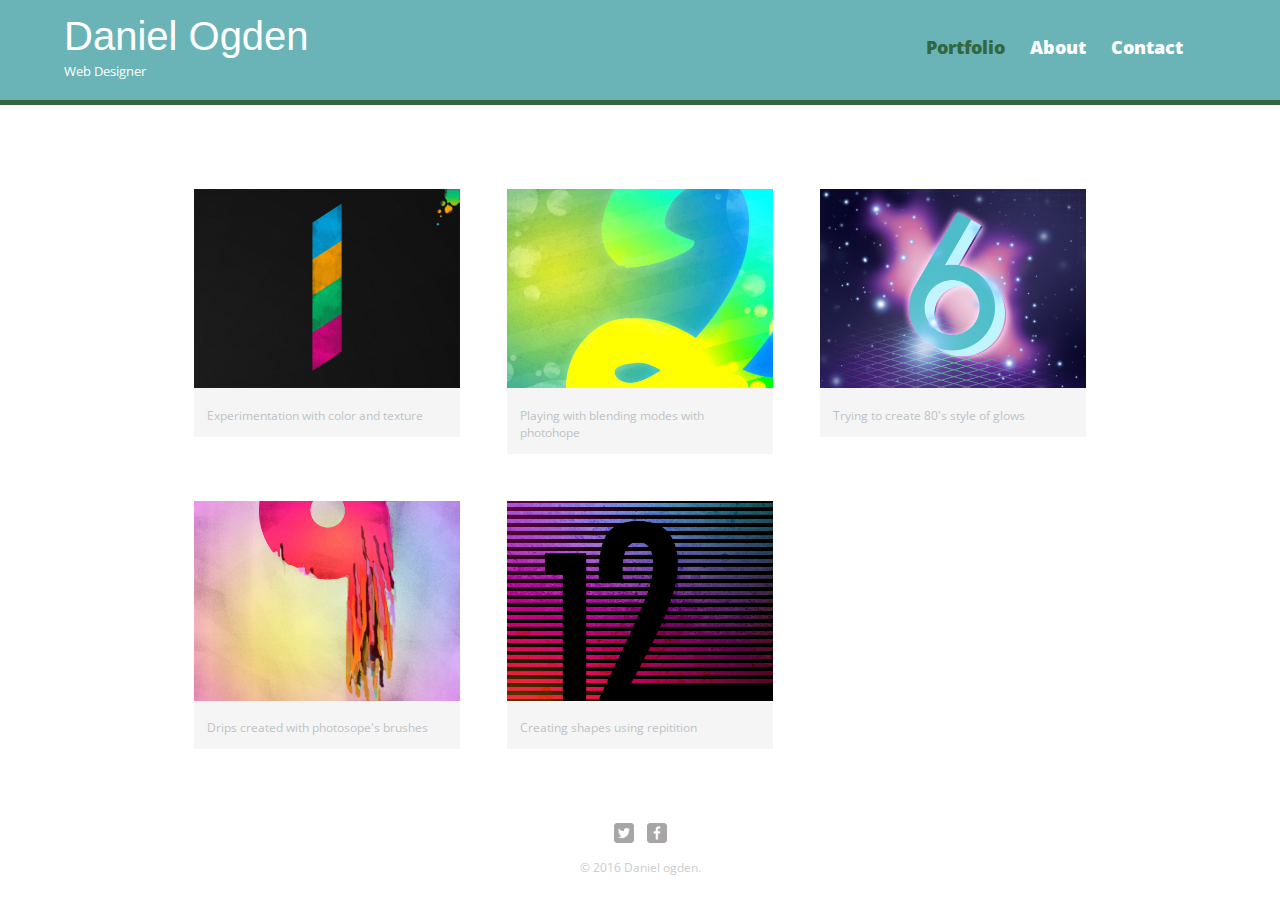
<file: index.html>
<!DOCTYPE html>
<html>
  <head>
    <meta charset="utf-8">
    <title>Daniel Ogden | Portfolio</title>
    <link rel=stylesheet href="css/normalize.css">
    <link href="https://fonts.googleapis.com/css?family=Baloo+Paaji|Open+Sans:400,400i,700,700i" rel="stylesheet">
    <link rel=stylesheet href="css/main.css">
    <link rel=stylesheet href="css/responsive.css">
    <meta name="viewport" content="width=device-width, inital-scale=1.0">
  </head>
  <body>
    <header>
      <a href="index.html" id="logo">
        <h1>Daniel Ogden</h1>
        <h2>Web Designer</h2>
      </a>
      <nav>
        <ul>
          <li><a href="index.html" class="selected">Portfolio</a></li>
          <li><a href="about.html">About</a></li>
          <li><a href="contact.html">Contact</a></li>
        </ul>
      </nav>
    </header>
    <div id="wrapper">
      <section>
        <ul id="gallery">
          <li>
            <a href="img/numbers-01.jpg">
              <img src="img/numbers-01.jpg" alt="">
              <p>Experimentation with color and texture</p>
            </a>
          </li>
           <li>
            <a href="img/numbers-02.jpg">
              <img src="img/numbers-02.jpg" alt="">
              <p>Playing with blending modes with photohope</p>
            </a>
          </li>
           <li>
            <a href="img/numbers-06.jpg">
              <img src="img/numbers-06.jpg" alt="">
              <p>Trying to create 80's style of glows</p>
            </a>
          </li>
           <li>
            <a href="img/numbers-09.jpg">
              <img src="img/numbers-09.jpg" alt="">
              <p>Drips created with photosope's brushes</p>
            </a>
          </li>
           <li>
            <a href="img/numbers-12.jpg">
              <img src="img/numbers-12.jpg" alt="">
              <p>Creating shapes using repitition</p>
            </a>
          </li>
        </ul>
      </section>
      <footer>
        <a href="http://twitter.com/davisogden"><img src="img/twitter-wrap.png" alt="Twtter logo" class="social-icon"></a>
        <a href="http://facebook.com/danieldavid.ogden"><img src="img/facebook-wrap.png" alt="Facebook logo" class="social-icon"></a>
        <p> &copy; 2016 Daniel ogden.</p>
      </footer>
    </div>
 </body>
</html>
</file>
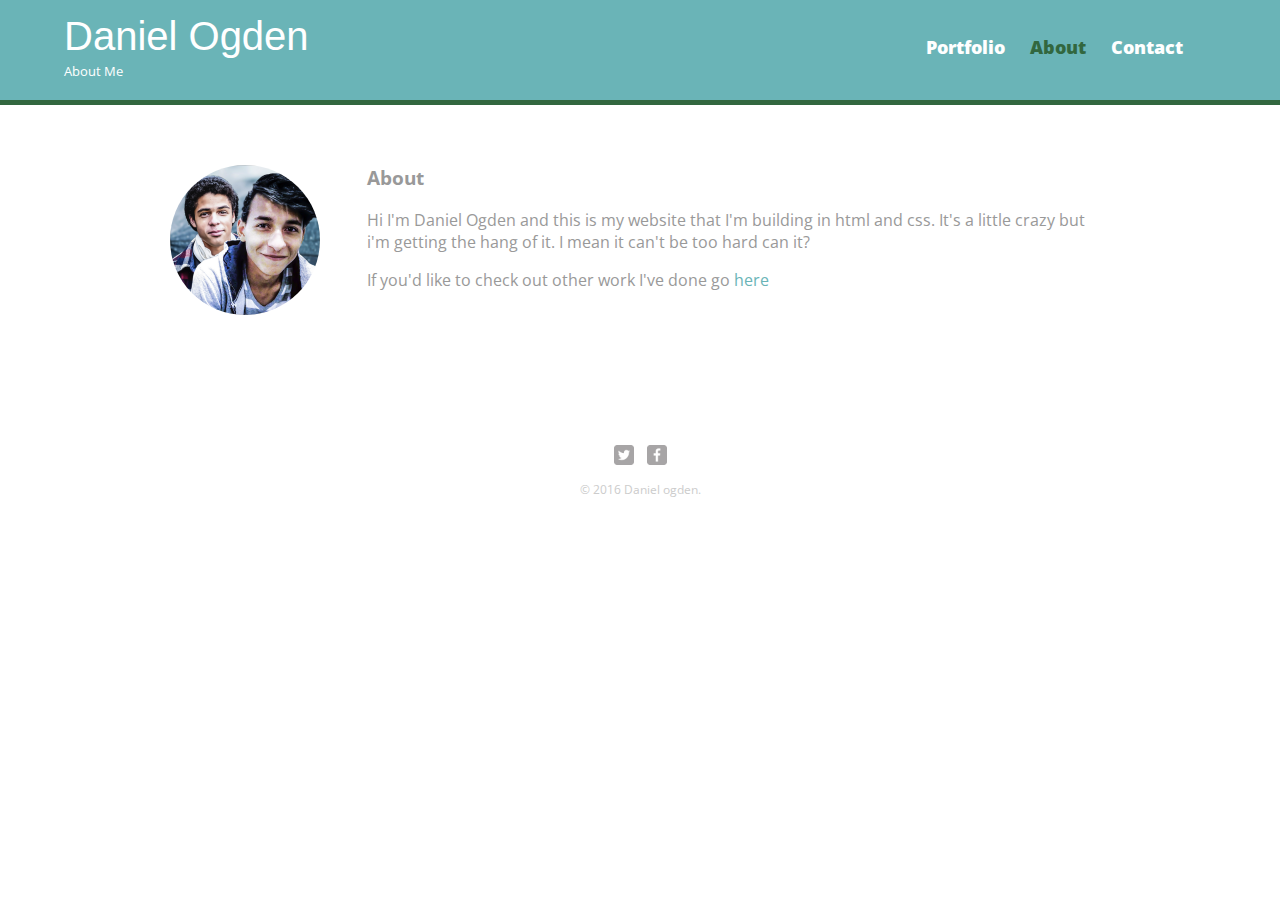
<file: about.html>
<!DOCTYPE html>
<html>
  <head>
    <meta charset="utf-8">
    <title>Daniel Ogden | Portfolio</title>
    <link rel=stylesheet href="css/normalize.css">
    <link href="https://fonts.googleapis.com/css?family=Baloo+Paaji|Open+Sans:400,400i,700,700i" rel="stylesheet">
    <link rel=stylesheet href="css/main.css">
    <link rel=stylesheet href="css/responsive.css">
    <meta name="viewport" content="width=device-width, inital-scale=1.0">
  </head>
  <body>
    <header>
      <a href="index.html" id="logo">
        <h1>Daniel Ogden</h1>
        <h2>About Me</h2>
      </a>
      <nav>
        <ul>
          <li><a href="index.html">Portfolio</a></li>
          <li><a href="about.html" class="selected">About</a></li>
          <li><a href="contact.html">Contact</a></li>
        </ul>
      </nav>
    </header>
    <div id="wrapper">
      <section>
        <img src="img/profile-photo.png" alt="A photo of nick" class="profile-photo">
        <h3>About</h3>
        <p>Hi I'm Daniel Ogden and this is my website that I'm building in html and css. It's a little crazy but i'm getting the hang of it. I mean it can't be too hard can it?</p>
        <p>If you'd like to check out other work I've done go <a href="http://egobeta.net">here</a></p>
      </section>
      <footer>
        <a href="http://twitter.com/davisogden"><img src="img/twitter-wrap.png" alt="Twtter logo" class="social-icon"></a>
        <a href="http://facebook.com/danieldavid.ogden"><img src="img/facebook-wrap.png" alt="Facebook logo" class="social-icon"></a>
        <p> &copy; 2016 Daniel ogden.</p>
      </footer>
    </div>
 </body>
</html>
</file>
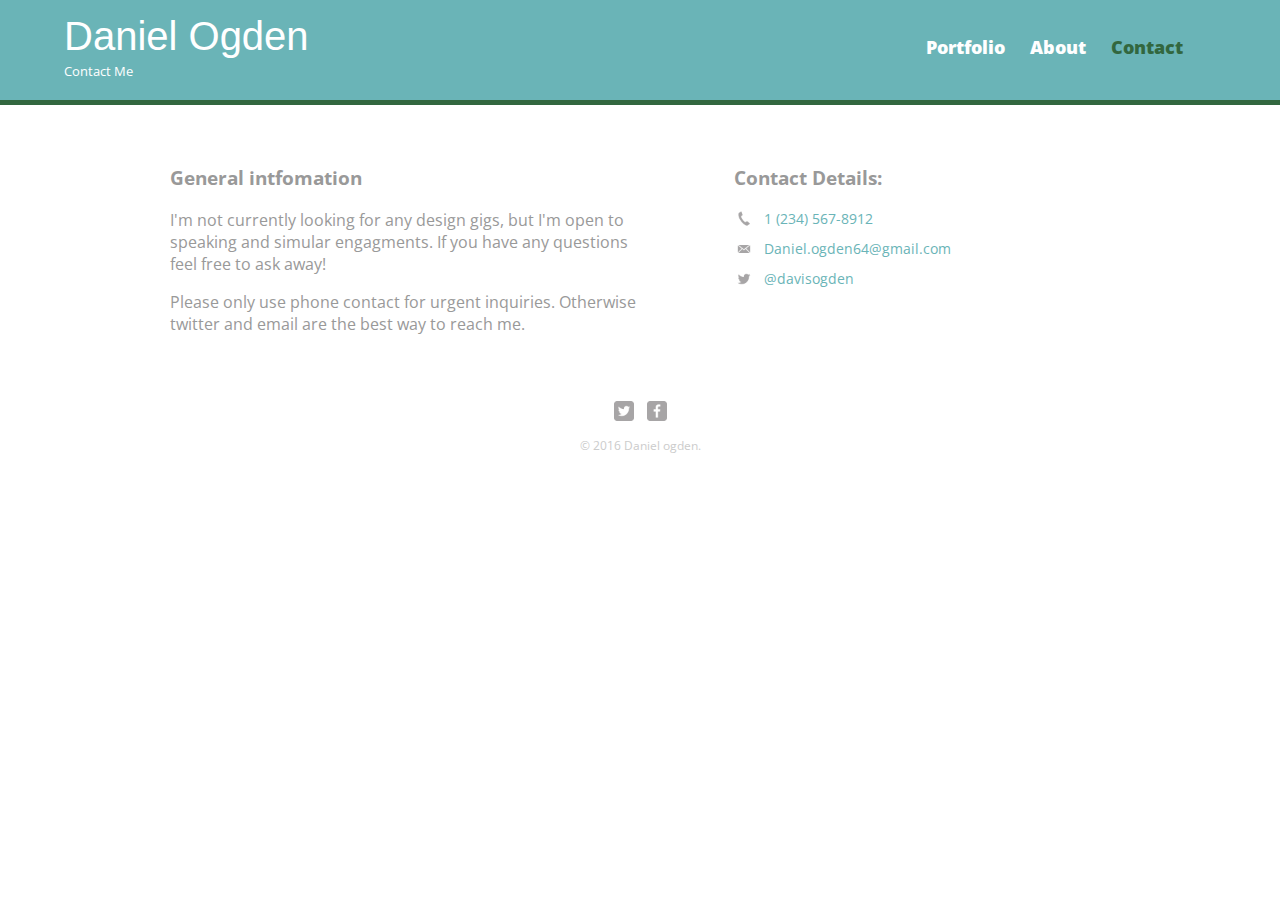
<file: contact.html>
<!DOCTYPE html>
<html>
  <head>
    <meta charset="utf-8">
    <title>Daniel Ogden | Portfolio</title>
    <link rel=stylesheet href="css/normalize.css">
    <link href="https://fonts.googleapis.com/css?family=Baloo+Paaji|Open+Sans:400,400i,700,700i" rel="stylesheet">
    <link rel=stylesheet href="css/main.css">
    <link rel=stylesheet href="css/responsive.css">
    <meta name="viewport" content="width=device-width, inital-scale=1.0">
  </head>
  <body>
    <header>
      <a href="index.html" id="logo">
        <h1>Daniel Ogden</h1>
        <h2>Contact Me</h2>
      </a>
      <nav>
        <ul>
          <li><a href="index.html">Portfolio</a></li>
          <li><a href="about.html">About</a></li>
          <li><a href="contact.html" class="selected">Contact</a></li>
        </ul>
      </nav>
    </header>
    <div id="wrapper">
      <section id="primary">
        <h3>General intfomation</h3>
        <p>I'm not currently looking for any design gigs, but I'm open to speaking and simular engagments. If you have any questions feel free to ask away!</p>
        <p>Please only use phone contact for urgent inquiries. Otherwise twitter and email are the best way to reach me.</p>
      </section>
       <section id="secondary">
         <h3>Contact Details:</h3>
         <ul class="contact-info">
           <li class="phone"><a href="tel:1(234)567-8912">1 (234) 567-8912</a></li>
           <li class="email"><a href="mailto:daniel.ogden64@gmail.com">Daniel.ogden64@gmail.com</a></li>
           <li class="twitter"><a href="http://twitter.com/intent/tweet?screen_name=davisogden">@davisogden</a></li>
         </ul>
      </section>
      <footer>
        <a href="http://twitter.com/davisogden"><img src="img/twitter-wrap.png" alt="Twtter logo" class="social-icon"></a>
        <a href="http://facebook.com/danieldavid.ogden"><img src="img/facebook-wrap.png" alt="Facebook logo" class="social-icon"></a>
        <p> &copy; 2016 Daniel ogden.</p>
      </footer>
    </div>
 </body>
</html>
</file>
<file: css/main.css>
/****************************************
GENERAL
****************************************/

body {
  font-family: 'Open Sans', sans-serif;
}

#wrapper {
  max-width: 940px;
  margin: 0 auto;
  padding: 0 5%;
}

a {
  text-decoration:none;
}

img {
  max-width: 100%;
}

h3 {
  margin: 0 0 1em 0;
}


/****************************************
HEADING
****************************************/

header {
  float: left;
  margin: 0 0 30px 0;
  padding: 5px 0 0 0;
  width: 100%;
}


#logo {
  text-align: center;
  margin: 0;
}

h1 {
  font-family: 'Baloo Paaji', sans-serif;
  margin: 15px 0;
  font-size: 1.75em;
  font-weight: normal;
  line-height: 0.8em
}

h2 {
  font-size: 0.75em;
  margin: -5px 0 0;
  font-weight: normal;
}



/****************************************
NAVAGATION
****************************************/

nav {
  text-align: center;
  padding: 10px 0;
  margin: 20px 0 0;
  width: 100%
}

nav ul {
  list-style: none;
  padding 10px 0;
  margin: 0 4% 0 0;
}

nav li {
  display: inline-block;
}

nav a {
  font-weight: 800;
  padding: 15px 10px;
}

/****************************************
FOOTER
****************************************/

footer {
  font-size: 0.75em;
  text-align: center;
  clear:both;
  padding-top: 50px;
  color: #ccc;
}

.social-icon {
  width: 20px;
  height: 20px;
  margin: 0 5px;
}


/****************************************
PAGE: PORTFOLIO
****************************************/

#gallery {
  margin: 0;
  padding: 0;
  list-style: none;
}

#gallery li {
  float: left;
  width: 45%;
  margin: 2.5%;
  background-color: #f5f5f5;
  color: #bdc3c7;
}

#gallery li a p {
  margin: 0;
  padding: 5%;
  font-size: 0.75em;
  color: #bdc3c7
}




/****************************************
PAGE: ABOUT
****************************************/

.profile-photo {
  display: block;
  max-width: 150px;
  margin: 0 auto 30px;
  border-radius: 100%;
}




/****************************************
PAGE: CONTACT
****************************************/

.contact-info {
  list-style: none;
  margin: 0;
  padding: 0;
  font-size: 0.9em;
}

.contact-info a {
  display: inline-block;
  min-height: 20px;
  background-repeat: no-repeat;
  background-size: 20px 20px;
  padding: 0 0 0 30px;
  margin: 0 0 10px;
}


.contact-info li.phone a {
  background-image: url('../img/phone.png');
}

.contact-info li.email a {
  background-image: url('../img/mail.png');
}

.contact-info li.twitter a {
  background-image: url('../img/twitter.png');
}




/****************************************
COLORS
****************************************/

/* site body */
body {
  background: #fff;
  color: #999;
}

/*blueish header background*/
header {
  background: #6ab4b7;
  border-color: #4bc4c7;
}

/*nav background on mobile devices*/
nav {
  background: #4bc4c7;
}

/*heading text color*/
h1, h2 {
  color: #ffffff;
}

a {
  color: #6ab4b7;
}

/*nav link color*/
nav a, nav a:visited {
  color: #fff;
}

/*selected nav link color*/
nav a.selected, nav a:hover {
  color: #32673f;
}
</file>
<file: css/responsive.css>
@media screen and (min-width: 480px) {

  /****************************************
  TWO COLUMN LAYOUT
  ****************************************/
  
  #primary {
    width: 50%;
    float: left;
  }
  
  #secondary {
    width: 40%;
    float: right;
  }
  
  
  /****************************************
  PAGE: PORTFOLIO
  ****************************************/
  
  #gallery li {
    width: 28.3333%;
  }
  
  #gallery li:nth-child(4n) {
    clear: left;
  }
  
  
  
  
  /****************************************
  PAGE: ABOUT
  ****************************************/
  
  .profile-photo {
    float: left;
    margin: 0 5% 80px 0;
  }
  
}

@media screen and (min-width: 660px) {


  /****************************************
  HEADER
  ****************************************/

  nav {
    background: none;
    float: right;
    font-size: 1.125em;
    margin-right: 5%;
    text-align: right;
    width: 45%; 
  }
  
  #logo {
    float: left;
    margin-left: 5%;
    text-align: left;
    width 45%;
  }
  
  h1 {
    font-size: 2.5em;
  }
  
  h2 {
    font-size: 0.825em;
    margin-bottom: 20px;
  }
  
  header {
    border-bottom: 5px solid #32673f;
    margin-bottom: 60px;
  }
  
  
}
</file>
